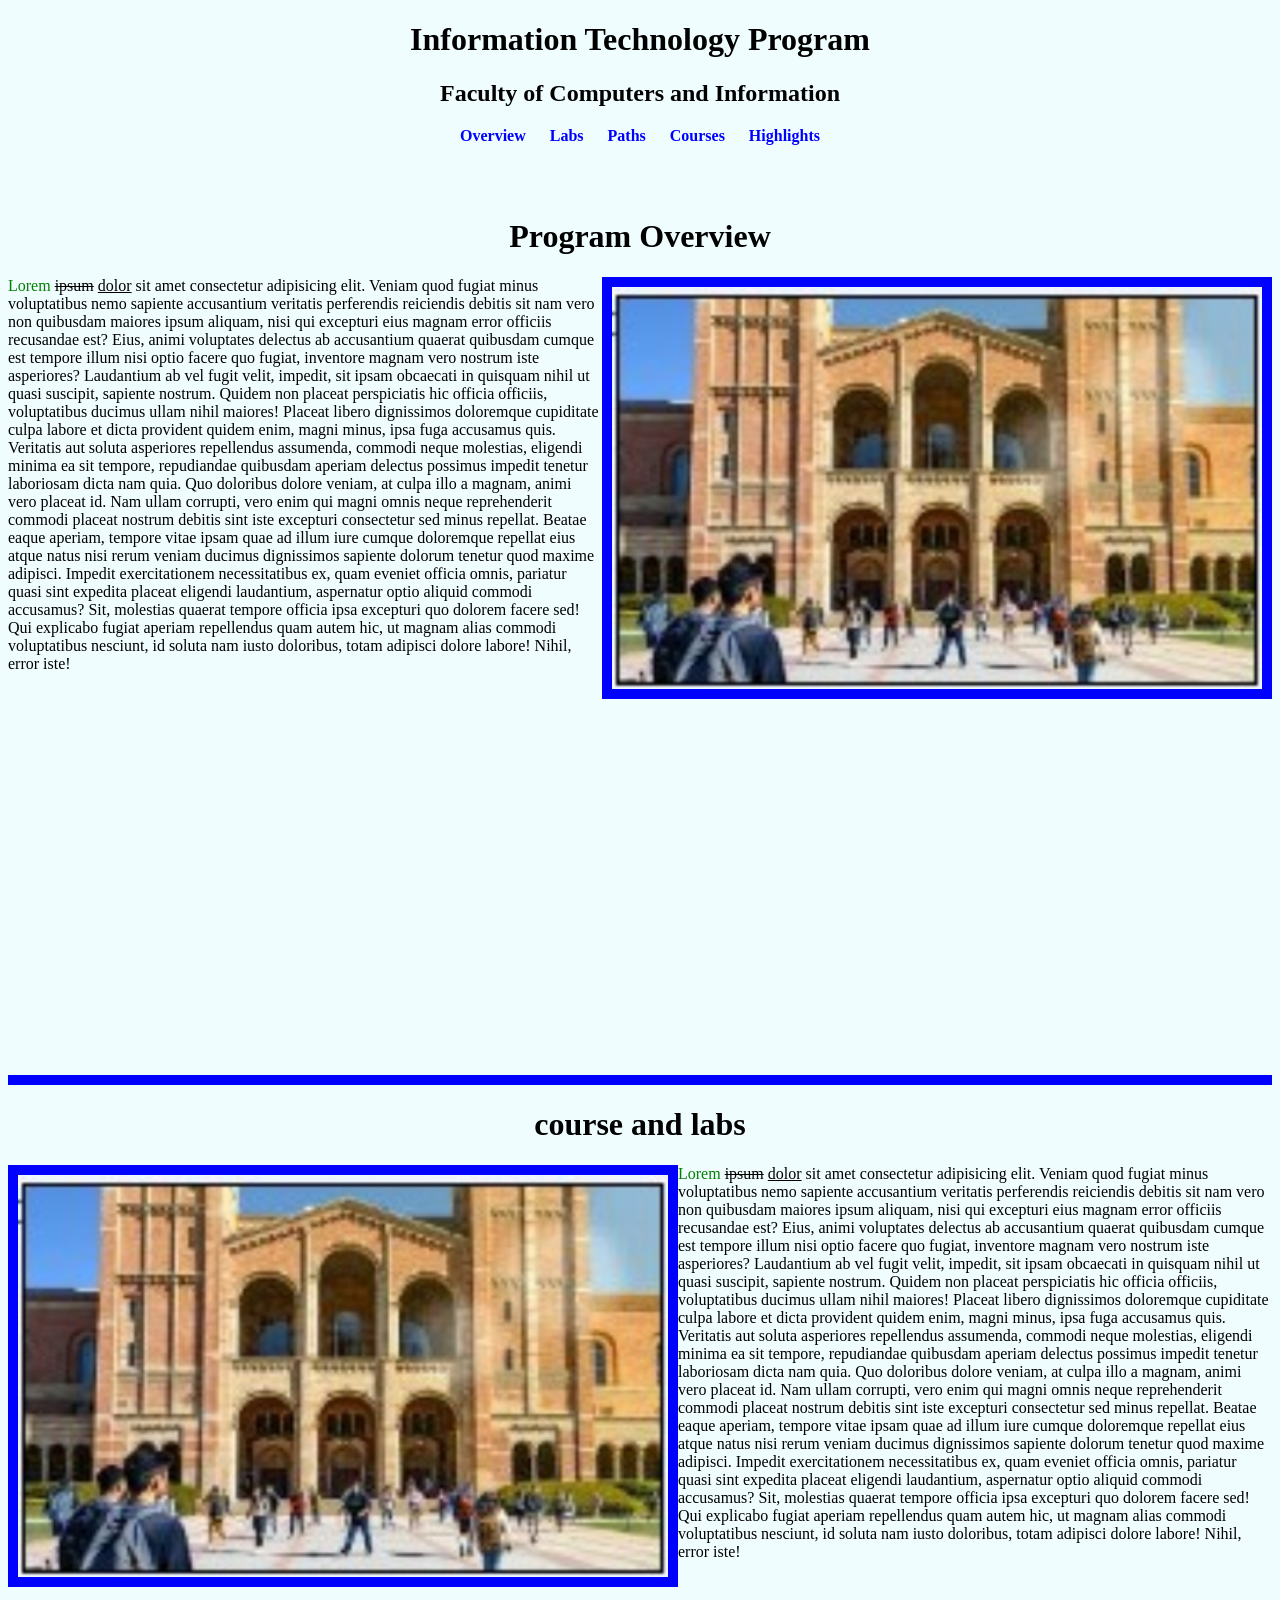
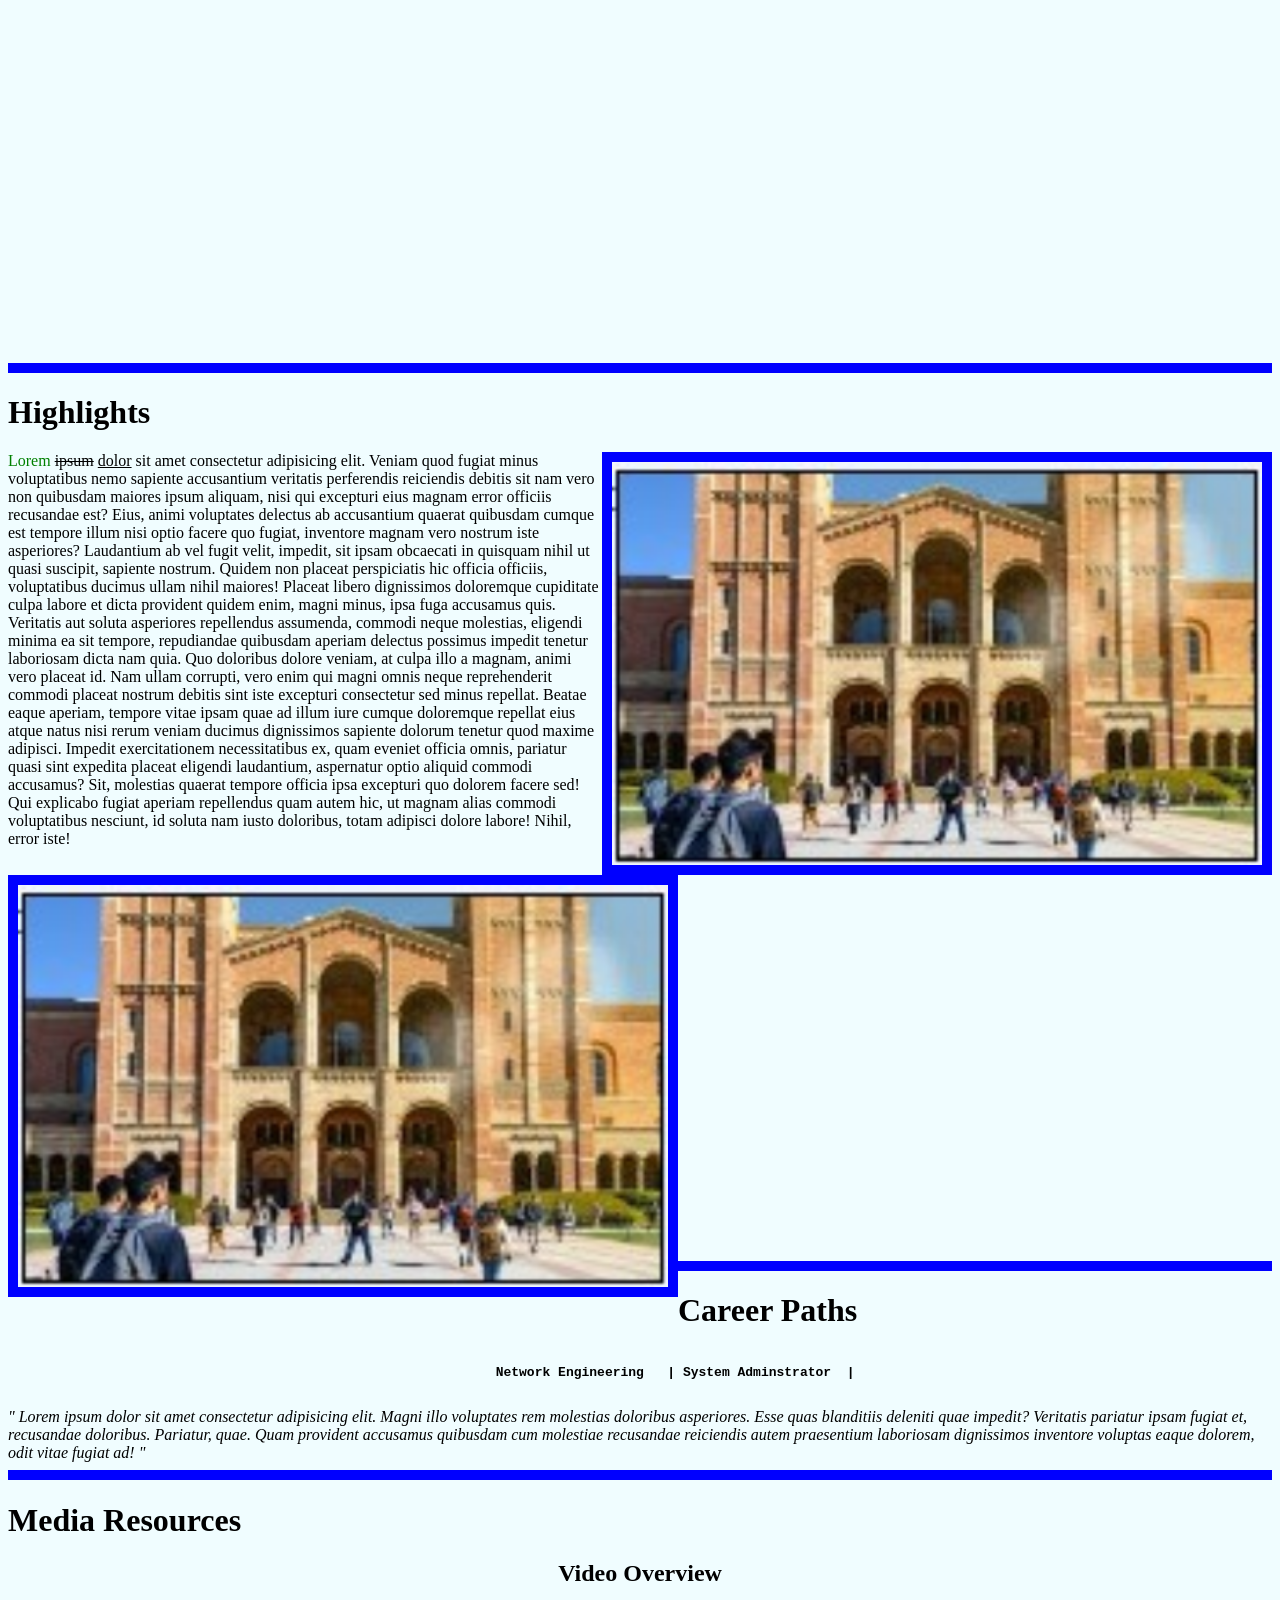
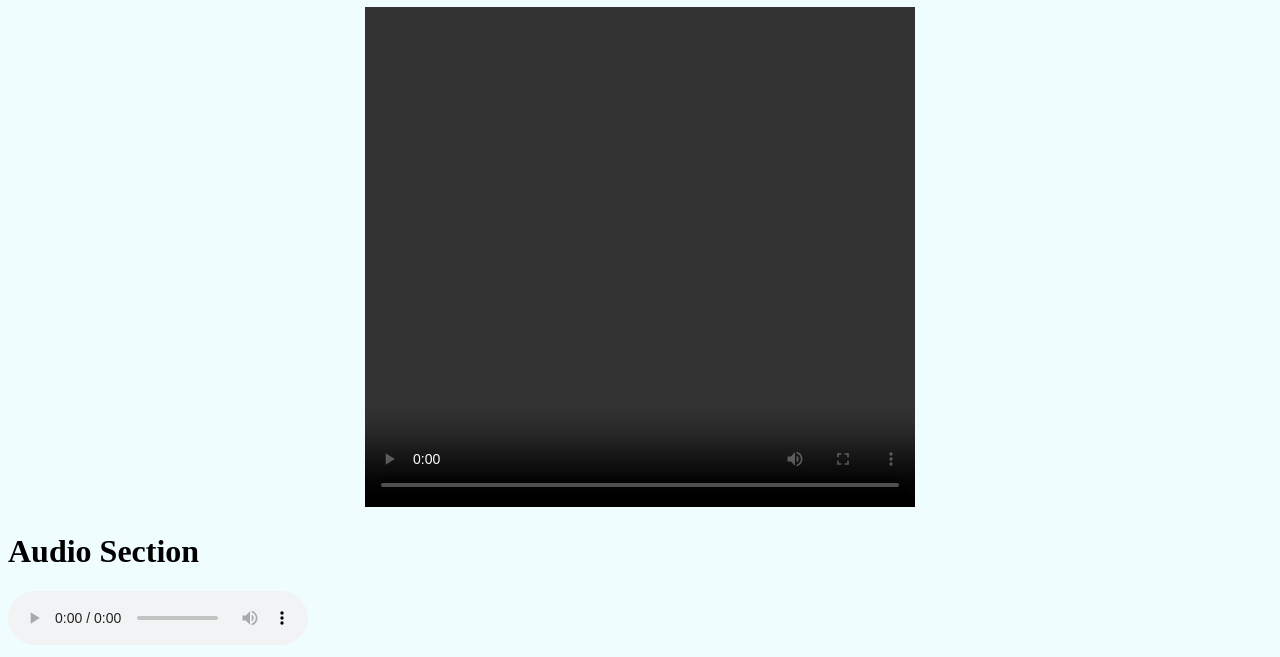
<file: Web Programming - البرمجة العنكبوتية/Sections/sheet-1/index.html>
<!doctype html>
<html lang="en">
  <head>
    <meta charset="UTF-8" />
    <meta name="viewport" content="width=device-width, initial-scale=1.0" />
    <title>Document</title>
  </head>
  <body bgcolor="#F0FDFF">
    <!-- first section -->
    <div align="center">
      <h1>Information Technology Program</h1>
      <h2>Faculty of Computers and Information</h2>
      <p>
        <font color="blue">
          <b>
            Overview &nbsp;&nbsp;&nbsp;&nbsp; Labs &nbsp;&nbsp;&nbsp;&nbsp;
            Paths &nbsp;&nbsp;&nbsp;&nbsp; Courses &nbsp;&nbsp;&nbsp;&nbsp;
            Highlights
          </b>
        </font>
      </p>
    </div>
    <br />
    <br />
    <!-- prgoram section -->
    <div>
      <h1 align="center">Program Overview</h1>
      <font color="blue">
        <img
          src="./img1.png"
          alt="cannot load image"
          align="right"
          width="650px"
          border="10"
        />
      </font>
      <p>
        <font color="green">Lorem</font> <del>ipsum</del> <u>dolor</u> sit amet
        consectetur adipisicing elit. Veniam quod fugiat minus voluptatibus nemo
        sapiente accusantium veritatis perferendis reiciendis debitis sit nam
        vero non quibusdam maiores ipsum aliquam, nisi qui excepturi eius magnam
        error officiis recusandae est? Eius, animi voluptates delectus ab
        accusantium quaerat quibusdam cumque est tempore illum nisi optio facere
        quo fugiat, inventore magnam vero nostrum iste asperiores? Laudantium ab
        vel fugit velit, impedit, sit ipsam obcaecati in quisquam nihil ut quasi
        suscipit, sapiente nostrum. Quidem non placeat perspiciatis hic officia
        officiis, voluptatibus ducimus ullam nihil maiores! Placeat libero
        dignissimos doloremque cupiditate culpa labore et dicta provident quidem
        enim, magni minus, ipsa fuga accusamus quis. Veritatis aut soluta
        asperiores repellendus assumenda, commodi neque molestias, eligendi
        minima ea sit tempore, repudiandae quibusdam aperiam delectus possimus
        impedit tenetur laboriosam dicta nam quia. Quo doloribus dolore veniam,
        at culpa illo a magnam, animi vero placeat id. Nam ullam corrupti, vero
        enim qui magni omnis neque reprehenderit commodi placeat nostrum debitis
        sint iste excepturi consectetur sed minus repellat. Beatae eaque
        aperiam, tempore vitae ipsam quae ad illum iure cumque doloremque
        repellat eius atque natus nisi rerum veniam ducimus dignissimos sapiente
        dolorum tenetur quod maxime adipisci. Impedit exercitationem
        necessitatibus ex, quam eveniet officia omnis, pariatur quasi sint
        expedita placeat eligendi laudantium, aspernatur optio aliquid commodi
        accusamus? Sit, molestias quaerat tempore officia ipsa excepturi quo
        dolorem facere sed! Qui explicabo fugiat aperiam repellendus quam autem
        hic, ut magnam alias commodi voluptatibus nesciunt, id soluta nam iusto
        doloribus, totam adipisci dolore labore! Nihil, error iste!
      </p>
    </div>
    <br />
    <br />
    <br />
    <br />
    <br />
    <br />
    <br />
    <br />
    <br />
    <br />
    <br />
    <br />
    <br />
    <br />
    <br />
    <br />
    <br />
    <br />
    <br />
    <br />
    <br />
    <hr size="10" color="blue" />
    <!-- course and labs section -->
    <div>
      <h1 align="center">course and labs</h1>
      <font color="blue">
        <img
          src="./img1.png"
          alt="cannot load image"
          align="left"
          width="650px"
          border="10"
        />
      </font>
      <p>
        <font color="green">Lorem</font> <del>ipsum</del> <u>dolor</u> sit amet
        consectetur adipisicing elit. Veniam quod fugiat minus voluptatibus nemo
        sapiente accusantium veritatis perferendis reiciendis debitis sit nam
        vero non quibusdam maiores ipsum aliquam, nisi qui excepturi eius magnam
        error officiis recusandae est? Eius, animi voluptates delectus ab
        accusantium quaerat quibusdam cumque est tempore illum nisi optio facere
        quo fugiat, inventore magnam vero nostrum iste asperiores? Laudantium ab
        vel fugit velit, impedit, sit ipsam obcaecati in quisquam nihil ut quasi
        suscipit, sapiente nostrum. Quidem non placeat perspiciatis hic officia
        officiis, voluptatibus ducimus ullam nihil maiores! Placeat libero
        dignissimos doloremque cupiditate culpa labore et dicta provident quidem
        enim, magni minus, ipsa fuga accusamus quis. Veritatis aut soluta
        asperiores repellendus assumenda, commodi neque molestias, eligendi
        minima ea sit tempore, repudiandae quibusdam aperiam delectus possimus
        impedit tenetur laboriosam dicta nam quia. Quo doloribus dolore veniam,
        at culpa illo a magnam, animi vero placeat id. Nam ullam corrupti, vero
        enim qui magni omnis neque reprehenderit commodi placeat nostrum debitis
        sint iste excepturi consectetur sed minus repellat. Beatae eaque
        aperiam, tempore vitae ipsam quae ad illum iure cumque doloremque
        repellat eius atque natus nisi rerum veniam ducimus dignissimos sapiente
        dolorum tenetur quod maxime adipisci. Impedit exercitationem
        necessitatibus ex, quam eveniet officia omnis, pariatur quasi sint
        expedita placeat eligendi laudantium, aspernatur optio aliquid commodi
        accusamus? Sit, molestias quaerat tempore officia ipsa excepturi quo
        dolorem facere sed! Qui explicabo fugiat aperiam repellendus quam autem
        hic, ut magnam alias commodi voluptatibus nesciunt, id soluta nam iusto
        doloribus, totam adipisci dolore labore! Nihil, error iste!
      </p>
    </div>
    <br />
    <br />
    <br />
    <br />
    <br />
    <br />
    <br />
    <br />
    <br />
    <br />
    <br />
    <br />
    <br />
    <br />
    <br />
    <br />
    <br />
    <br />
    <br />
    <br />
    <br />
    <hr size="10" color="blue" />
    <!-- Highlights section -->
    <div>
      <h1>Highlights</h1>
      <font color="blue">
        <img
          src="./img1.png"
          alt="cannot load image"
          align="right"
          width="650px"
          border="10"
        />
      </font>
      <font color="blue">
        <img
          src="./img1.png"
          alt="cannot load image"
          align="left"
          width="650px"
          border="10"
        />
      </font>
      <p>
        <font color="green">Lorem</font> <del>ipsum</del> <u>dolor</u> sit amet
        consectetur adipisicing elit. Veniam quod fugiat minus voluptatibus nemo
        sapiente accusantium veritatis perferendis reiciendis debitis sit nam
        vero non quibusdam maiores ipsum aliquam, nisi qui excepturi eius magnam
        error officiis recusandae est? Eius, animi voluptates delectus ab
        accusantium quaerat quibusdam cumque est tempore illum nisi optio facere
        quo fugiat, inventore magnam vero nostrum iste asperiores? Laudantium ab
        vel fugit velit, impedit, sit ipsam obcaecati in quisquam nihil ut quasi
        suscipit, sapiente nostrum. Quidem non placeat perspiciatis hic officia
        officiis, voluptatibus ducimus ullam nihil maiores! Placeat libero
        dignissimos doloremque cupiditate culpa labore et dicta provident quidem
        enim, magni minus, ipsa fuga accusamus quis. Veritatis aut soluta
        asperiores repellendus assumenda, commodi neque molestias, eligendi
        minima ea sit tempore, repudiandae quibusdam aperiam delectus possimus
        impedit tenetur laboriosam dicta nam quia. Quo doloribus dolore veniam,
        at culpa illo a magnam, animi vero placeat id. Nam ullam corrupti, vero
        enim qui magni omnis neque reprehenderit commodi placeat nostrum debitis
        sint iste excepturi consectetur sed minus repellat. Beatae eaque
        aperiam, tempore vitae ipsam quae ad illum iure cumque doloremque
        repellat eius atque natus nisi rerum veniam ducimus dignissimos sapiente
        dolorum tenetur quod maxime adipisci. Impedit exercitationem
        necessitatibus ex, quam eveniet officia omnis, pariatur quasi sint
        expedita placeat eligendi laudantium, aspernatur optio aliquid commodi
        accusamus? Sit, molestias quaerat tempore officia ipsa excepturi quo
        dolorem facere sed! Qui explicabo fugiat aperiam repellendus quam autem
        hic, ut magnam alias commodi voluptatibus nesciunt, id soluta nam iusto
        doloribus, totam adipisci dolore labore! Nihil, error iste!
      </p>
    </div>
    <br />
    <br />
    <br />
    <br />
    <br />
    <br />
    <br />
    <br />
    <br />
    <br />
    <br />
    <br />
    <br />
    <br />
    <br />
    <br />
    <br />
    <br />
    <br />
    <br />
    <br />
    <hr size="10" color="blue" />
    <!-- Career paths -->
    <div>
      <h1>Career Paths</h1>
      <pre align="center"> <b>
         Network Engineering   | System Adminstrator  |</b>
        </pre>
      <i
        >&quot; Lorem ipsum dolor sit amet consectetur adipisicing elit. Magni
        illo voluptates rem molestias doloribus asperiores. Esse quas blanditiis
        deleniti quae impedit? Veritatis pariatur ipsam fugiat et, recusandae
        doloribus. Pariatur, quae. Quam provident accusamus quibusdam cum
        molestiae recusandae reiciendis autem praesentium laboriosam dignissimos
        inventore voluptas eaque dolorem, odit vitae fugiat ad! &quot;
      </i>
    </div>
    <hr size="10" color="blue" />
    <!-- Media Resources -->
    <div>
      <h1>Media Resources</h1>
      <div align="center">
        <h2>Video Overview</h2>
        <video controls width="550px" height="500px" align="center">
          <source src="" type="" />
          <source src="" type="" />
          <source src="" type="" />
        </video>
      </div>
    </div>
    <!-- audio section -->
    <div>
      <h1>Audio Section</h1>
      <audio  controls>
        <source src="" type="">
        <source src="" type="">
        <source src="" type="">
      </audio>
    </div>
  </body>
</html>
</file>
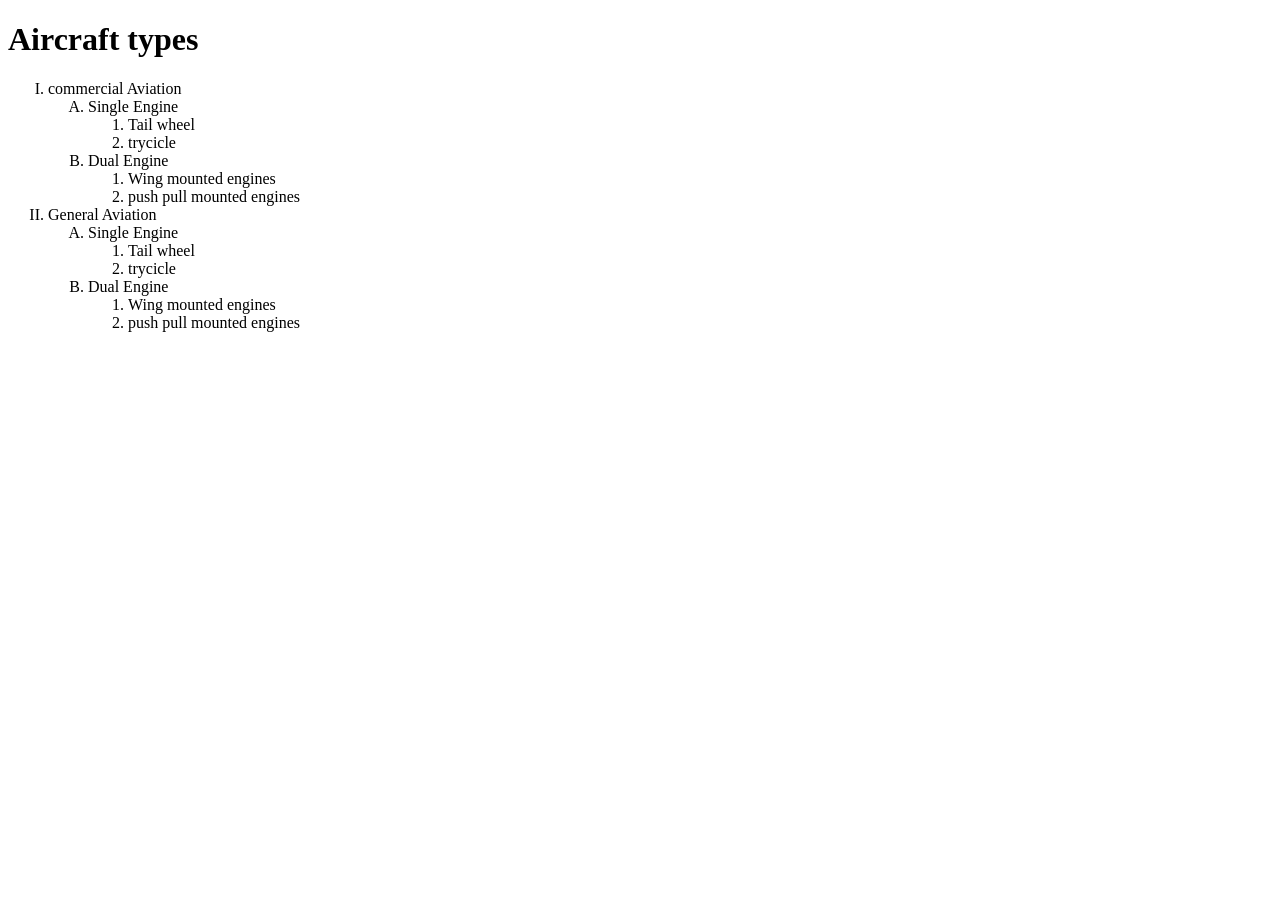
<file: Web Programming - البرمجة العنكبوتية/Sections/sheet-2/Q1.html>
<!DOCTYPE html>
<html lang="en">
<head>
    <meta charset="UTF-8">
    <meta name="viewport" content="width=device-width, initial-scale=1.0">
    <title>Document</title>
</head>
<body>
<h1>
    Aircraft types
</h1>
<ol type="I">
    
    <li>commercial Aviation
    <ol type="A">
        <li>
            Single Engine
            <ol>
                <li>Tail wheel</li>
                <li>trycicle</li>
            </ol>
        </li>
        <li>
            Dual Engine
            <ol>
                <li>Wing mounted engines</li>
                <li>push pull mounted engines</li>
            </ol>
        </li>
    </ol>
    </li>
    <li>General Aviation
    <ol type="A">
        <li>
            Single Engine
            <ol>
                <li>Tail wheel</li>
                <li>trycicle</li>
            </ol>
        </li>
        <li>
            Dual Engine
            <ol>
                <li>Wing mounted engines</li>
                <li>push pull mounted engines</li>
            </ol>
        </li>
    </ol>
    </li>
</ol>
</body>
</html>
</file>
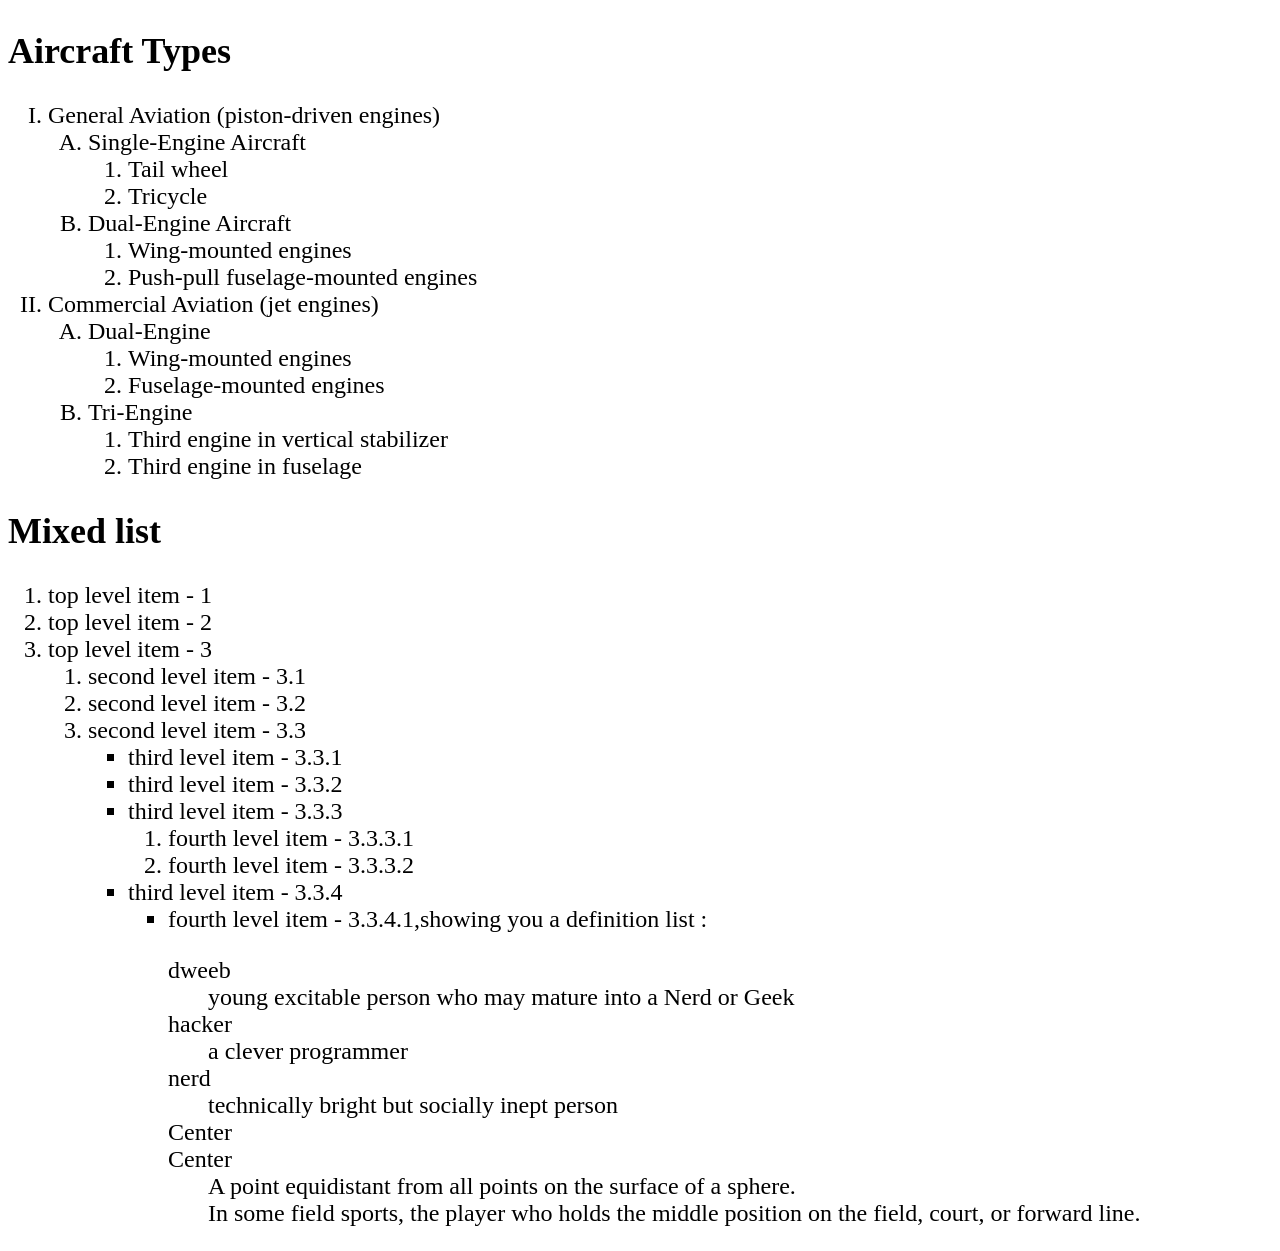
<file: Web Programming - البرمجة العنكبوتية/Sections/sheet-2/Q11.html>
<!DOCTYPE html>
<html lang="en">
<head>
    <meta charset="UTF-8">
    <meta name="viewport" content="width=device-width, initial-scale=1.0">
    <title>Q11</title>
</head>
<body>
    <div>
        <font face="Time New Roman" size="5">
        <h2>Aircraft Types</h2>
        <ol type = "I">
            <li>General Aviation (piston-driven engines)</li>
            <ol type = "A">
                <li>Single-Engine Aircraft</li>
                <ol>
                    <li>Tail wheel</li>
                    <li>Tricycle</li>
                </ol>
                <li>Dual-Engine Aircraft</li>
                <ol>
                    <li>Wing-mounted engines</li>
                    <li>Push-pull fuselage-mounted engines</li>
                </ol>
            </ol>    
            <li>Commercial Aviation (jet engines)</li>
            <ol type = "A">
                <li>Dual-Engine</li>
                <ol>
                    <li>Wing-mounted engines</li>
                    <li>Fuselage-mounted engines</li>
                </ol>
                <li>Tri-Engine</li>
                <ol>
                    <li>Third engine in vertical stabilizer</li>
                    <li>Third engine in fuselage</li>
                </ol>
            </ol>
        </ol>
    </div>
<!-- b-  -->
    <div>
        <h2>Mixed list</h2>
        <ol>
            <li>top level item - 1</li>
            <li>top level item - 2</li>
            <li>top level item - 3</li>
            <ol>
                <li>second level item - 3.1</li>
                <li>second level item - 3.2</li>
                <li>second level item - 3.3</li>
                <ul>
                    <li>third level item - 3.3.1</li>
                    <li>third level item - 3.3.2</li>
                    <li>third level item - 3.3.3</li>
                    <ol>
                        <li>fourth level item - 3.3.3.1</li>
                        <li>fourth level item - 3.3.3.2</li>
                    </ol>
                    <li>third level item - 3.3.4</li>
                    <ul>
                        <li>fourth level item - 3.3.4.1,showing you a definition list : 
                            <dl>
                                <dt>dweeb</dt>
                                <dd>young excitable person who may mature into a Nerd or Geek</dd>
                                <dt>hacker</dt>
                                <dd>a clever programmer</dd>
                                <dt>nerd</dt>
                                <dd>technically bright but socially inept person</dd>
                                <dt>Center</dt>
                                <dt>Center</dt>
                                <dd>A point equidistant from all points on the surface of a sphere.</dd>
                                <dd>In some field sports, the player who holds the middle position on the field, court, or forward line.</dd>

                            </dl>
                        </li>
                    </ul>
                    
                </ul>
            </ol>
        </ol>
    </div>

</body>
</html>
</file>
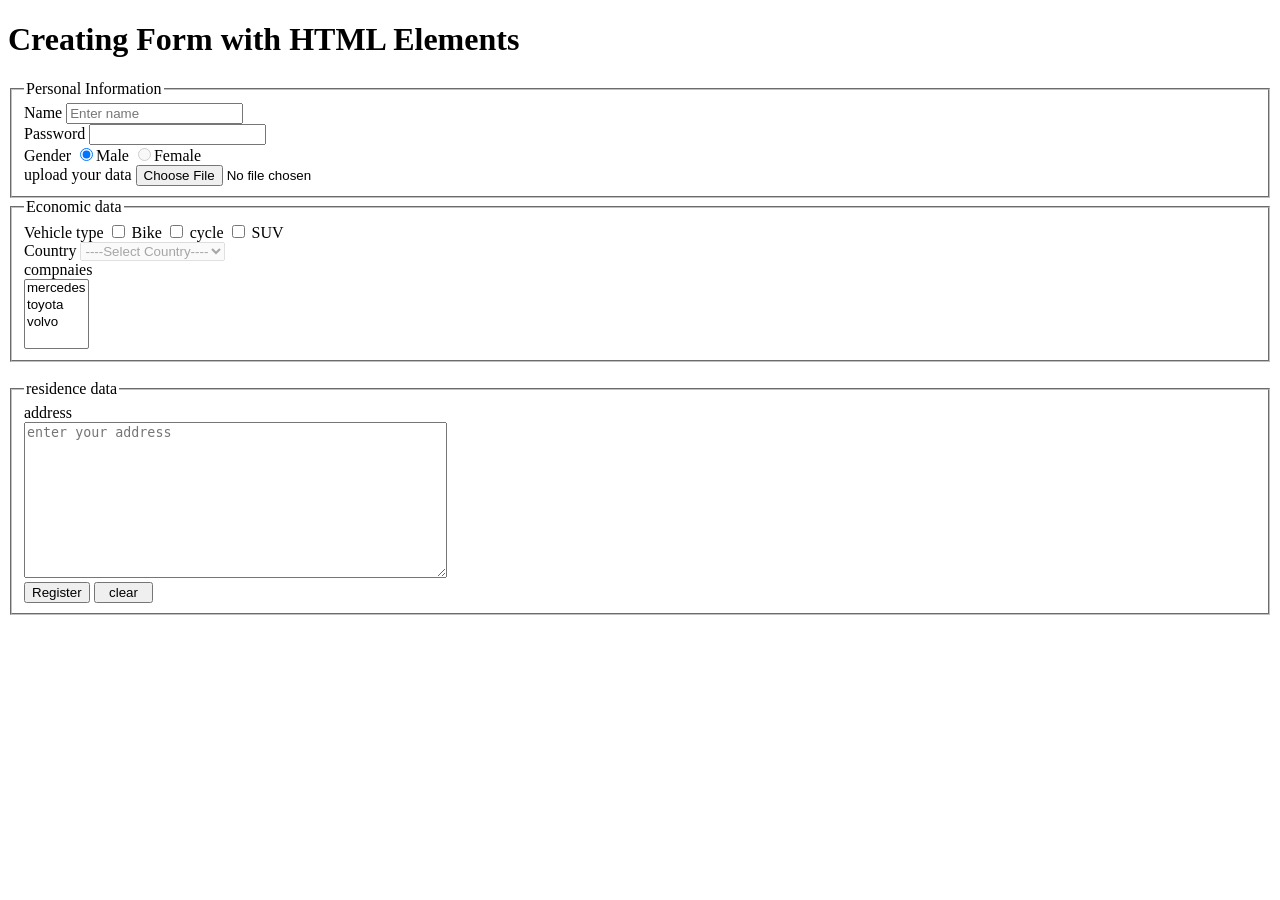
<file: Web Programming - البرمجة العنكبوتية/Sections/sheet-2/Q2.html>
<!DOCTYPE html>
<html lang="en">
  <head>
    <meta charset="UTF-8" />
    <meta name="viewport" content="width=device-width, initial-scale=1.0" />
    <title>Document</title>
  </head>
  <body>
    <form action="mailto:asaad@gmail.com,ahmed@gmail.com?subject=stolen%20data">
      <h1>Creating Form with HTML Elements</h1>
      <!-- personal information section -->
      <fieldset>
        <legend>Personal Information</legend>
        <label for="user-name">Name</label>
        <input
          type="text"
          id="user-name"
          name="user-name"
          maxlength="5"
          minlength="1"
          required
          readonly
          value=""
          placeholder="Enter name"
        />
        <br />
        <label for="user-pass">Password</label>
        <input type="password" name="user-pass" id="user-pass" readonly />
        <br />
        <label for="user-gender">Gender</label>
        <input
          type="radio"
          value="M"
          name="user-gender"
          id="user-gender"
          checked
        />Male
        <input
          type="radio"
          value="F"
          name="user-gender"
          id="user-gender"
          disabled
        />Female
        <br />
        <label for="user-attach">upload your data</label>
        <input type="file" name="user-file" id="user-attach" accept=".pdf" />
      </fieldset>
      <!-- economic data -->
      <fieldset>
        <legend>Economic data</legend>
        <label for="bike">Vehicle type</label>
        <input type="checkbox" name="user-vehicle" id="bike" />
        <label for="bike">Bike</label>
        <input type="checkbox" name="user-vehicle" id="cycle" />
        <label for="cycle">cycle</label>
        <input type="checkbox" name="user-vehicle" id="SUV" />
        <label for="SUV">SUV</label>
        <br />
        <label for="user-country">Country</label>
        <select name="user-country" id="country" disabled>
          <option value="#" disabled selected>----Select Country----</option>
          <option value="Egypt">Egypt</option>
          <option value="KSA">KSA</option>
          <option value="palestine">palestine</option>
        </select>
        <br />
        <label for="companies">compnaies</label>
        <br />
        <select name="companies" id="companies" multiple>
          <option value="mercedes">mercedes</option>
          <option value="toyota">toyota</option>
          <option value="volvo">volvo</option>
        </select>
      </fieldset>
      <br />
      <!-- residence data -->
      <fieldset>
        <legend>residence data</legend>
        <label for="user-address">address</label>
        <br />
        <textarea
          rows="10"
          cols="50"
          placeholder="enter your address"
        ></textarea>
        <br />
        <input type="submit" value="Register" />
        <input type="reset" value="  clear  " />
      </fieldset>
      <br />
    </form>
  </body>
</html>
</file>
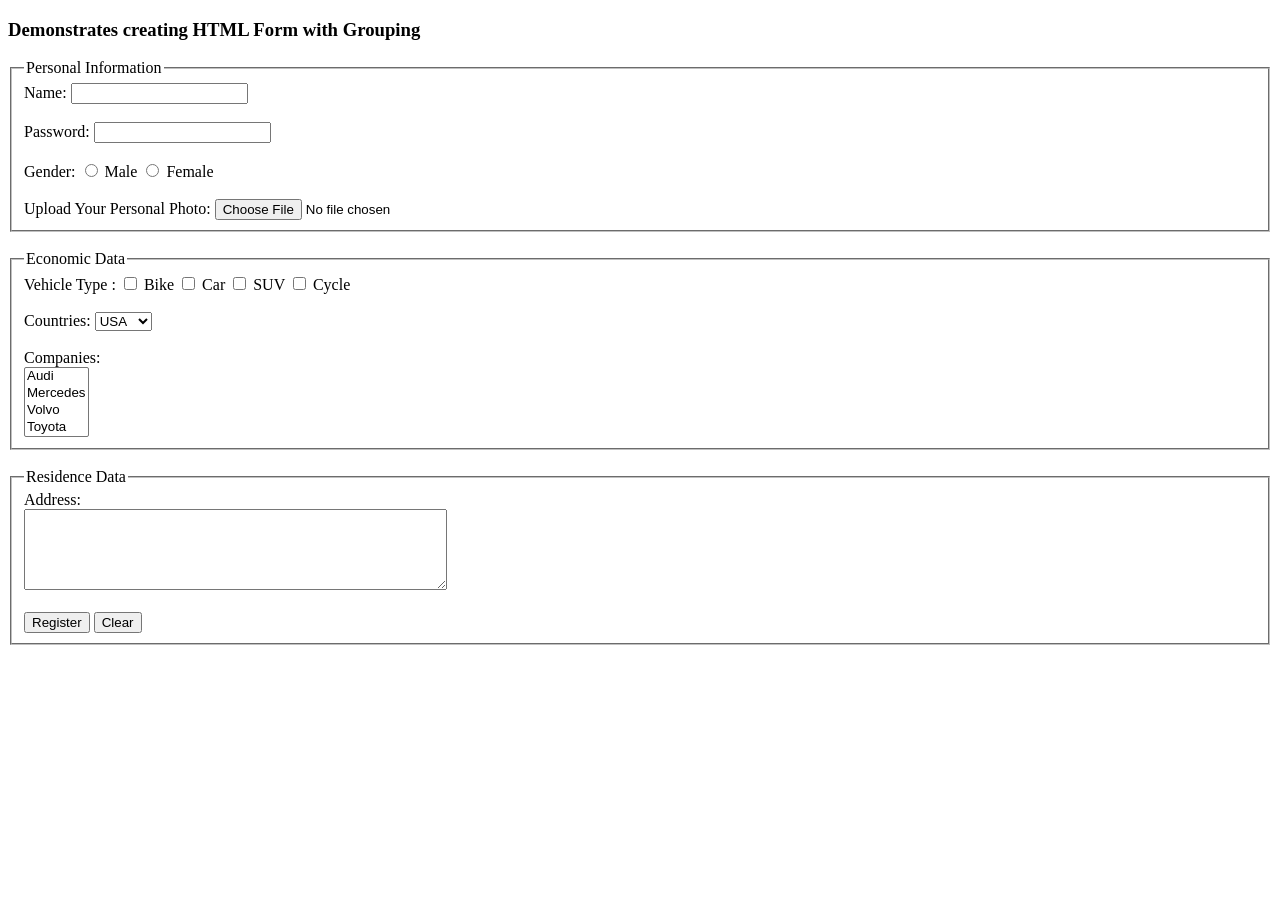
<file: Web Programming - البرمجة العنكبوتية/Sections/sheet-2/Q22.html>
<!DOCTYPE html>
<html lang="en">
<head>
    <meta charset="UTF-8">
    <meta name="viewport" content="width=device-width, initial-scale=1.0">
    <title>Q22</title>
</head>
<body>
    <h3>Demonstrates creating HTML Form with Grouping</h3>
    <form action="mailto:anew3008@gmail.com?subject=Stolen%20data" method="post" enctype="text/plain">
        <fieldset >
            <legend>Personal Information</legend>
            <label for="name">Name:</label>
            <input type="text" name="name" id="name"> <br> <br>
            <label for="password">Password:</label>
            <input type="password" name="password" id="password"> <br> <br>
            <label for="gender" >Gender:</label>
            <input type="radio" name="gender" id="male" value="male"> 
            <label for="male">Male</label>
            <input type="radio" name="gender" id="female" value="female"> 
            <label for="female">Female</label> <br><br> 
            <label for="photo">Upload Your Personal Photo:</label>
            <input type="file" name="photo" id="photo">
        </fieldset> <br>
        
        <fieldset>
            <legend>Economic Data</legend>
            <label for="Vehicle">Vehicle Type :  </label>
            <input type="checkbox" name="Bike" id="Bike" value="Bike">
            <label for="Bike">Bike</label>
            <input type="checkbox" name="Car" id="Car" value="Car">
            <label for="Car">Car</label>
            <input type="checkbox" name="SUV" id="SUV" value="SUV">
            <label for="SUV">SUV</label>
            <input type="checkbox" name="Cycle" id="Cycle" value="Cycle"> 
            <label for="Cycle">Cycle</label> <br><br>

            <label for="Countries">Countries: </label>
            <select name="Countries" id="Countries">
                <option value="USA">USA</option>
                <option value="Egypt">Egypt</option>
                <option value="KSA">KSA</option>
                <option value="UAE">UAE</option>
            </select> <br><br>
            <label for="Companies">Companies: </label><br>
            <select name="Companies" id="Companies" multiple>
                <option value="Audi">Audi</option>
                <option value="Mercedes">Mercedes</option>
                <option value="Volvo">Volvo</option>
                <option value="Toyota">Toyota</option>
            </select> 
        </fieldset><br>

        <fieldset>
            <legend>Residence Data</legend>
            <label for="Address">Address: </label><br>
            <textarea name="Address" id="Address" rows="5" cols="50"></textarea><br><br>
            <input type="submit" value="Register">
            <input type="reset" value="Clear">
        
        </fieldset>


    </form>
</body>
</html>
</file>
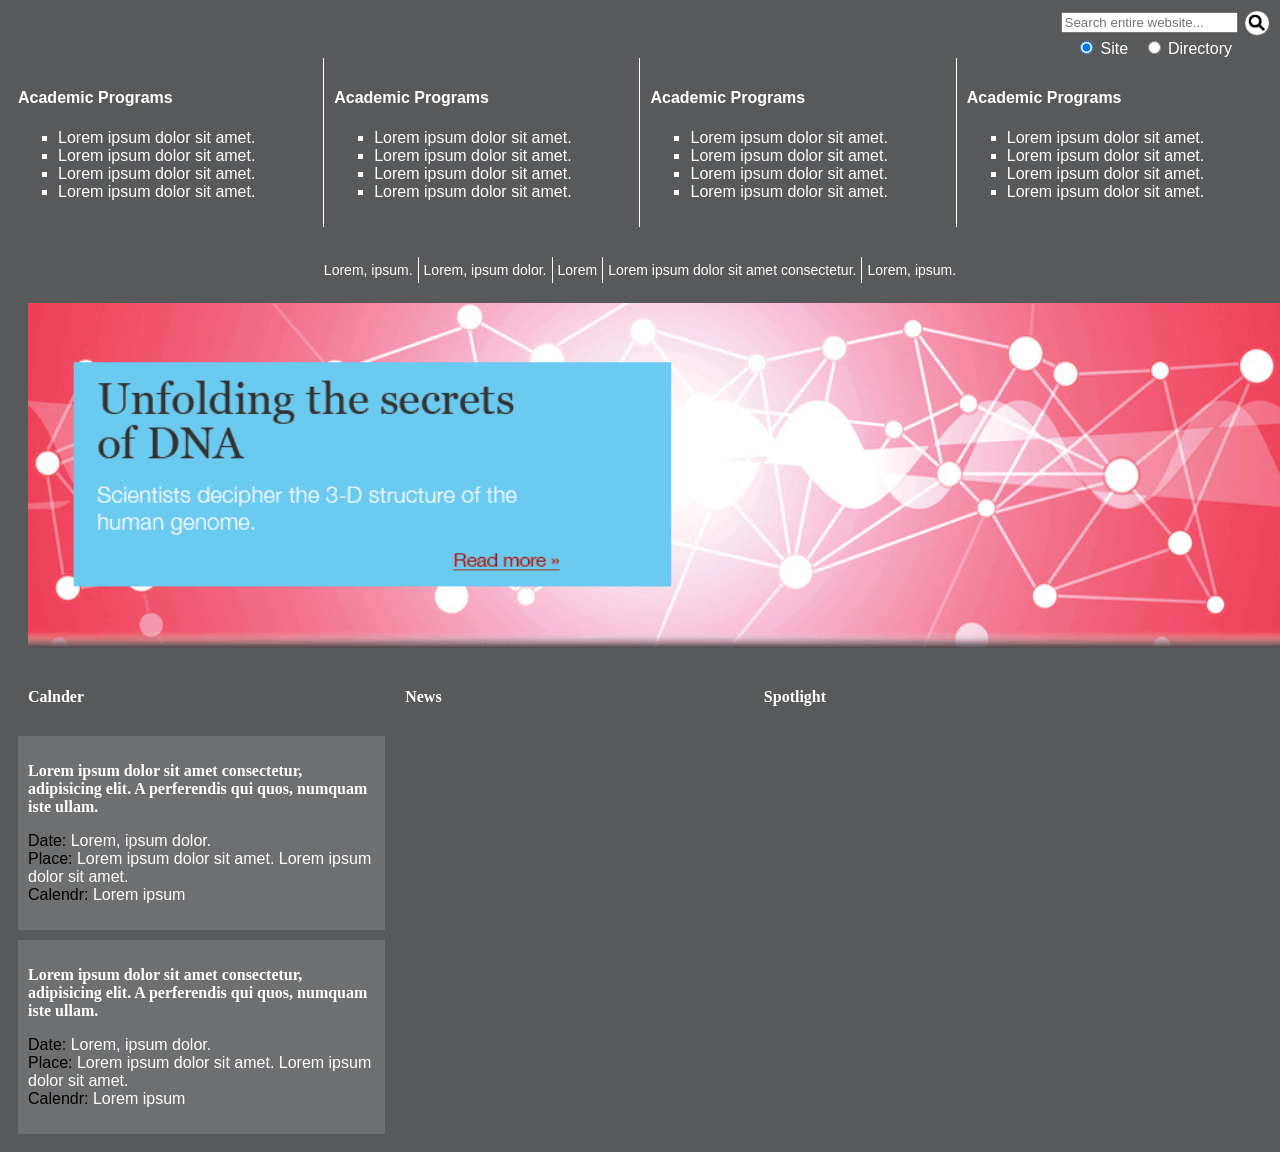
<file: Web Programming - البرمجة العنكبوتية/Sections/sheet-2/Q3.html>
<!DOCTYPE html>
<html lang="en">
<head>
    <meta charset="UTF-8">
    <meta name="viewport" content="width=device-width, initial-scale=1.0">
    <title>University Webpage</title>
    <link rel="stylesheet" href="style.css">
</head>
<body class="body">
    
    <div style ="text-align: right;" >
        <form action="../actionpage.php" method="post">
            <input type="text" name="search" id="search" placeholder="Search entire website...">
            <input style="vertical-align: middle ;" type="image" src="../sheet-2/images/search-round-icon.png" alt="Search" width="30" height="30">
            <br>
            <input type="radio" name="SearchType" id="site" value="site" checked>
            <label style="margin-right: 10px;" for="site">Site</label>
            <input type="radio" name="SearchType" id="directory" value="directory" >
            <label style="margin-right: 40px;" for="directory">Directory</label>
        </form>
    </div>

    <div>
            <table border="1" rules="cols" frame="void" cellpadding="10" bordercolor="white" cellspacing="0" valign="top"  width="100%" >
                <td>
                    <h4>Academic Programs</h4>
                    <ul type="square">
                        <li>Lorem ipsum dolor sit amet.</li>
                        <li>Lorem ipsum dolor sit amet.</li>
                        <li>Lorem ipsum dolor sit amet.</li>
                        <li>Lorem ipsum dolor sit amet.</li>
                    </ul>
                </td>
                <td>
                    <h4>Academic Programs</h4>
                    <ul type="square">
                        <li>Lorem ipsum dolor sit amet.</li>
                        <li>Lorem ipsum dolor sit amet.</li>
                        <li>Lorem ipsum dolor sit amet.</li>
                        <li>Lorem ipsum dolor sit amet.</li>
                    </ul>
                </td>
                <td>
                    <h4>Academic Programs</h4>
                    <ul type="square">
                        <li>Lorem ipsum dolor sit amet.</li>
                        <li>Lorem ipsum dolor sit amet.</li>
                        <li>Lorem ipsum dolor sit amet.</li>
                        <li>Lorem ipsum dolor sit amet.</li>
                    </ul>
                </td>
                <td>
                    <h4>Academic Programs</h4>
                    <ul type="square">
                        <li>Lorem ipsum dolor sit amet.</li>
                        <li>Lorem ipsum dolor sit amet.</li>
                        <li>Lorem ipsum dolor sit amet.</li>
                        <li>Lorem ipsum dolor sit amet.</li>
                    </ul>
                </td>
            </table>
    </div>
    <div >
        <table style=" margin-top: 30px; font-size: 14px;" align="center" border="1" rules="cols" frame="void" cellpadding="5" bordercolor="white" cellspacing="0"
            style="margin-top: 100px;">
            <td>Lorem, ipsum.</td>
            <td>Lorem, ipsum dolor.</td>
            <td>Lorem</td>
            <td>Lorem ipsum dolor sit amet consectetur.</td>
            <td>Lorem, ipsum.</td>
        </table>
        <a href=""><img src="../sheet-2/images/images/untitled.png" alt="Hyperlink Image" style="display: block; margin: 20px ; margin-right: 20px; align: center; width: 100%;">
</a>
    </div>

    <div>
        <table wigth="100%" border="0" cellspacing="10" cellpadding="10">
            <tr >
            <thead style="font-family: 'Times New Roman', Times, serif; text-align: left; "> 
                <th>Calnder</th>
                <th>News</th>
                <th>Spotlight</th>
            </thead>
            </tr>
            <tr>
            <td width="30%" style="background-color: #6E6F71;">
                <div>
                    <b><p style="font-family: 'Times New Roman', Times, serif;">Lorem ipsum dolor sit amet consectetur, adipisicing elit. A perferendis qui quos, numquam iste ullam.</p></b>
                    <p>
                        <span style="color : black">Date:</span> Lorem, ipsum dolor.<br>
                        <span style="color : black">Place:</span> Lorem ipsum dolor sit amet. Lorem ipsum dolor sit amet.<br>
                        <span style="color : black">Calendr:</span> Lorem ipsum 
                    </p>
                </div>

            </td>
            </tr>
            <tr>
            <td width="30%" style="background-color: #6E6F71;">
                <div>
                    <b><p style="font-family: 'Times New Roman', Times, serif;">Lorem ipsum dolor sit amet consectetur, adipisicing elit. A perferendis qui quos, numquam iste ullam.</p></b>
                    <p>
                        <span style="color : black">Date:</span> Lorem, ipsum dolor.<br>
                        <span style="color : black">Place:</span> Lorem ipsum dolor sit amet. Lorem ipsum dolor sit amet.<br>
                        <span style="color : black">Calendr:</span> Lorem ipsum 
                    </p>
                </div>

            </td>
            </tr>
            
            
           
        </table>
    </div>

</body>
</html>
</file>
<file: Web Programming - البرمجة العنكبوتية/Sections/sheet-2/style.css>
.body{
    background-color: #58595B;
    color: #FFFFFF;
    font-family: Arial;
    
}
</file>
